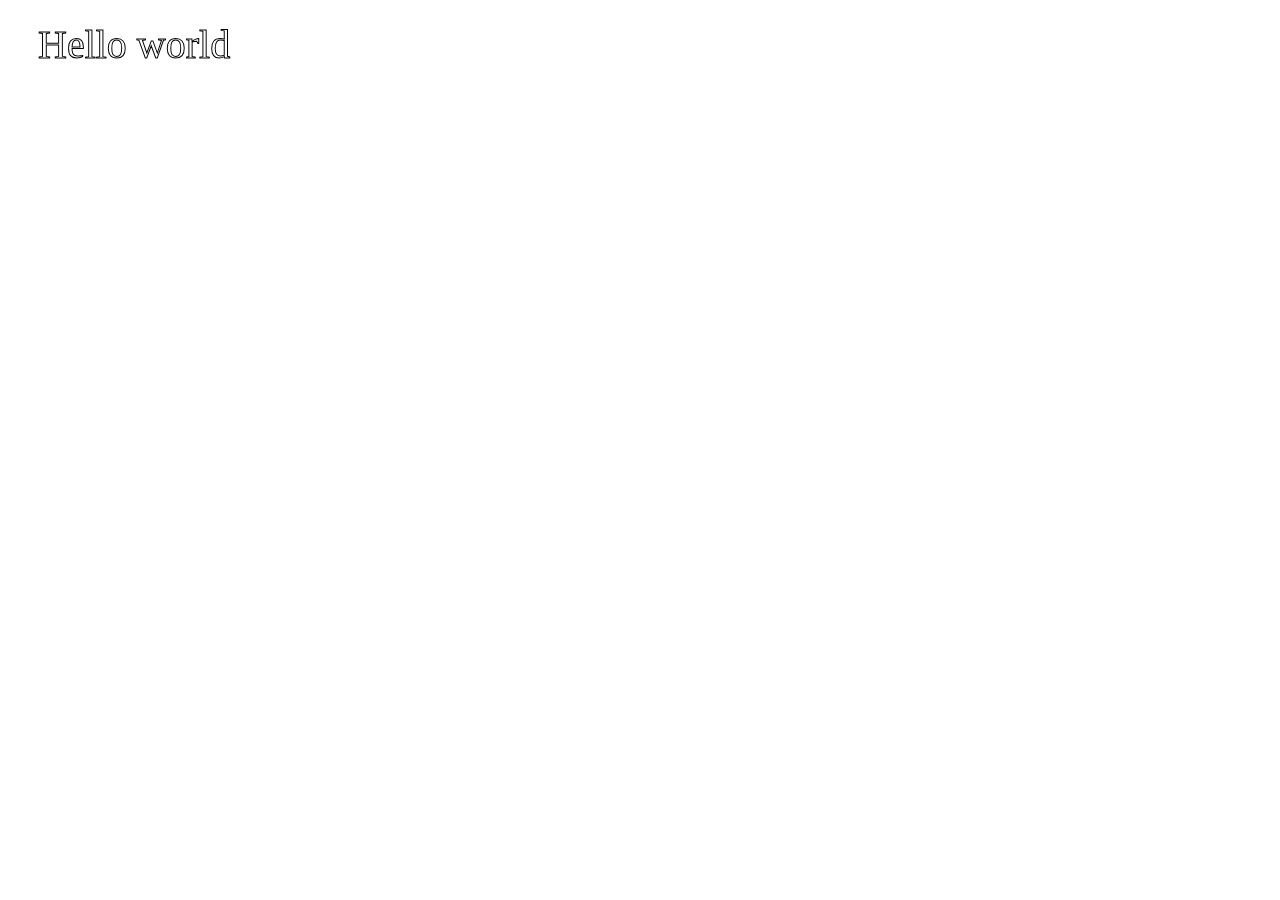
<file: stroketext.html>
<!DOCTYPE html>

<html>
  <head>
    <title>Stroke Text</title>
  </head>
  <body>
    <canvas id="myCanvas"></canvas>
    <script>
      const stroke = document.getElementById("myCanvas")
      const ctx = stroke.getContext("2d")

      ctx.font = "40px Hack"
      ctx.strokeText("Hello world", 30, 50)
    </script>
  </body>
</html>
</file>
